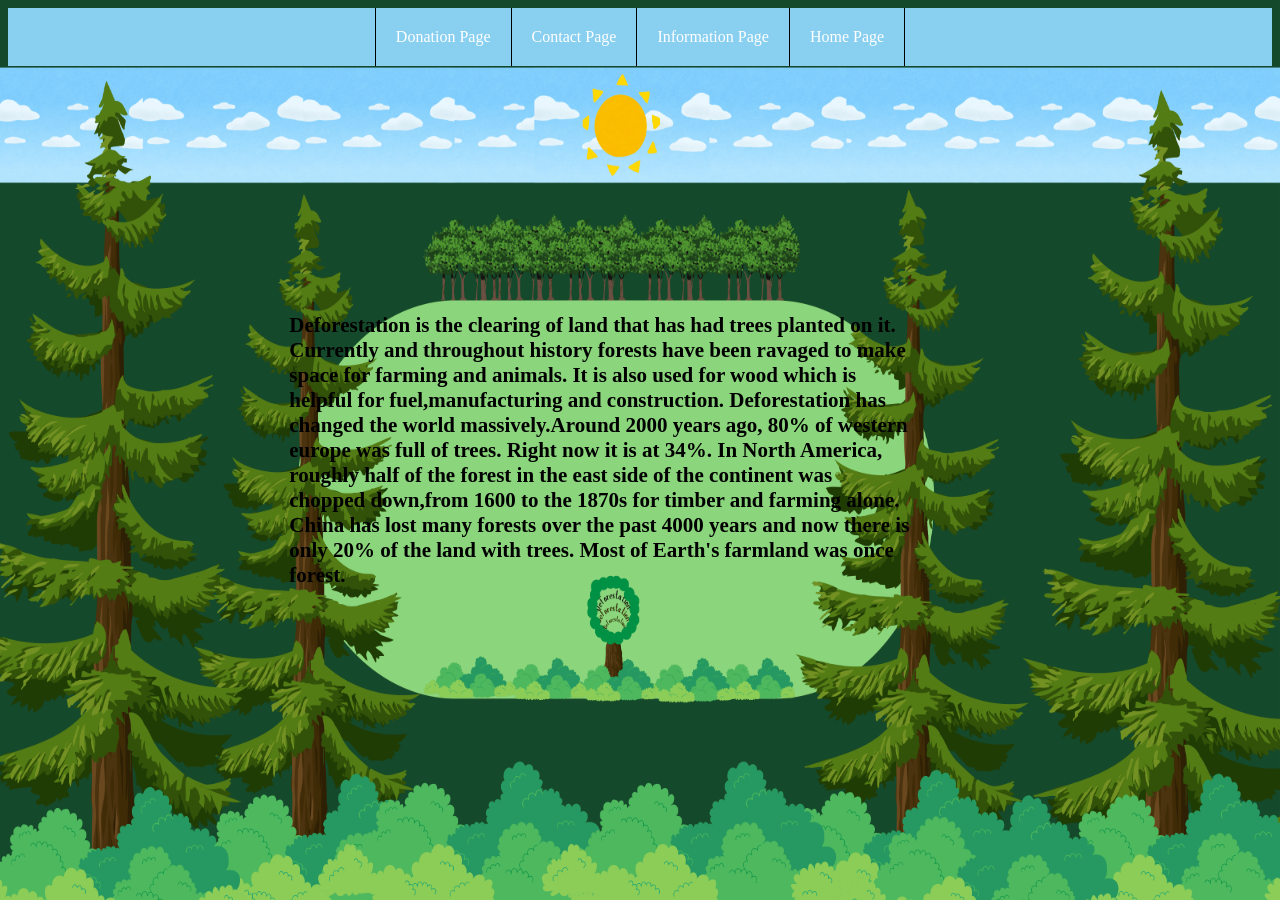
<file: index.html>
<!DOCTYPE html> <!--Declares doctype-->
<html lang="en"> <!--Confirming the codes language is enlgish.-->
<head>
  <meta charset="UTF-8">
  <link rel="stylesheet" href="style.css"> <!-- Links to style.ccs-->
   <meta name="viewport" content="width=device-width, initial-scale=1.0">
  <title>Deforestation in New Zealand</title>  <!--Displays title at the top-->
</head>
<body> <!--Contains my code inside this tag-->



<ul> <!--Holds the links for navigation bar-->
    <li></li>
 <li><a href="donate.html">Donation Page</a></li> <!--link to a diffrent page-->
 <li><a href="Contact.html">Contact Page</a></li><!--link to a diffrent page-->
 <li><a href="information.html">Information Page</a></li><!--link to a diffrent page-->
 <li><a href="index.html">Home Page</a></li><!--link to a diffrent page-->
    <li></li>
</ul><!--end tag-->



  <div class="centered"><b>Deforestation is the clearing of land that has had trees planted on it.<br><!--text-->
      Currently and throughout history forests have been ravaged to make<br> space for farming and animals.
      It is also used for wood which is <br>helpful for fuel,manufacturing and construction.
Deforestation has<br> changed the world massively.Around 2000 years ago, 80% of western <br>europe was full of trees. Right now it is at 34%. In North America,<br>roughly half of the forest in the east side of the continent was <br>chopped down,from 1600 to the 1870s for timber and farming alone.<br> China has lost many forests over the past 4000 years and now there is<br> only 20% of the land with trees. Most of Earth's farmland was once forest.
</div><!--stores code in a class-->





</body>
</html>
</file>
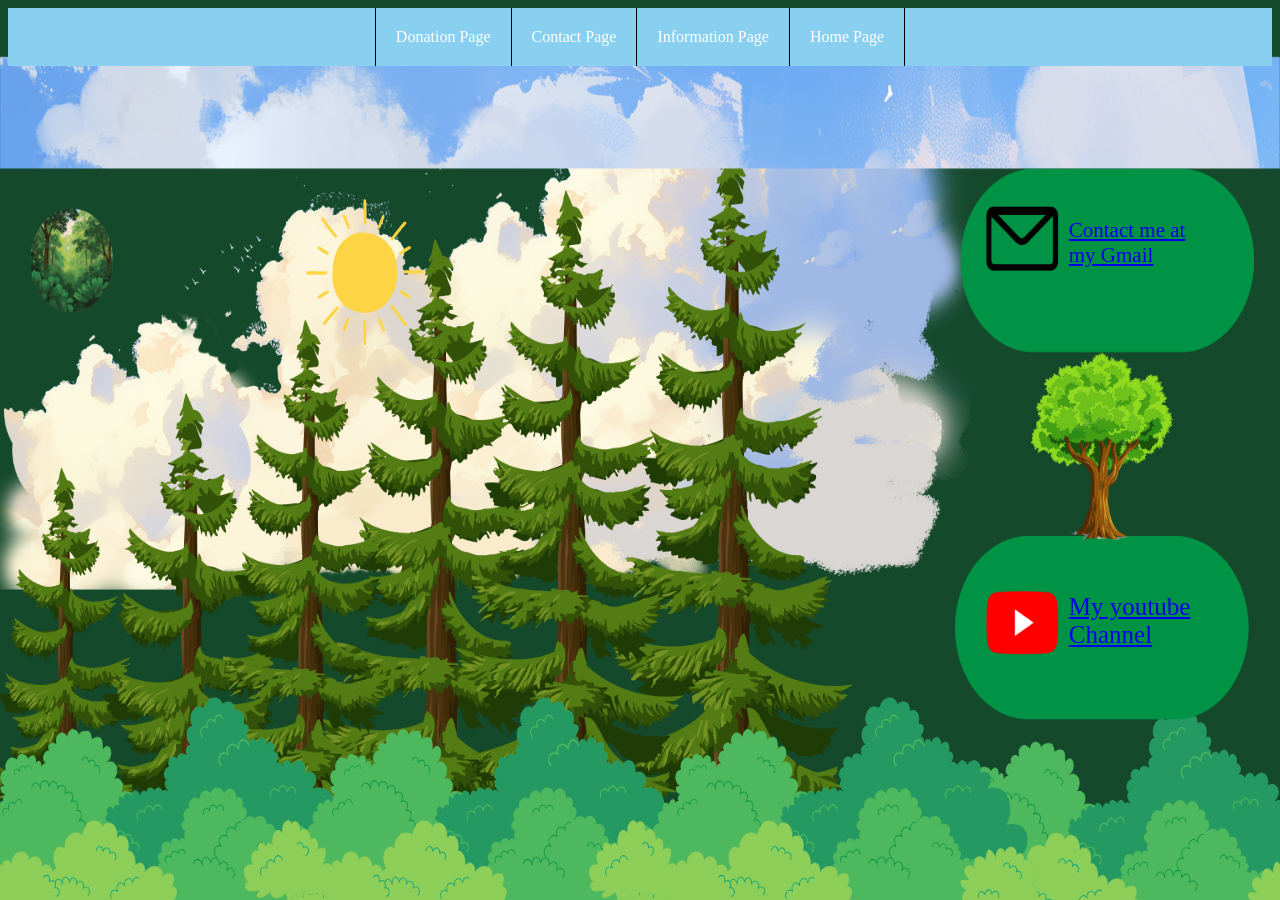
<file: contact.html>
<!DOCTYPE html>  <!--Declares doctype-->
<html lang="en"><!--Confirming the codes language is enlgish.-->
<head>
    <meta charset="UTF-8">
    <link rel="stylesheet" href="contact.css"><!-- Links to ccs-->
   <meta name="viewport" content="width=device-width, initial-scale=1.0">
    <title>Conatact about deforestation in New Zealand</title><!--Displays title at the top-->
</head>
<body><!--Contains my code inside this tag-->



<ul>

    <li></li><!--Holds the links for navigation bar-->
 <li><a href="donate.html">Donation Page</a></li><!--link to a diffrent page-->
 <li><a href="Contact.html">Contact Page</a></li><!--link to a diffrent page-->
 <li><a href="information.html">Information Page</a></li><!--link to a diffrent page-->
 <li><a href="index.html">Home Page</a></li><!--link to a diffrent page-->
    <li></li>
</ul><!--end tag-->






<div class="Contact">
<p><a href="https://www.youtube.com/@EnviroScience/">My youtube Channel</a></p><!--displayed text-->
</div><!--Stores my youtube link in a div class-->


<div class="Contact1">
<p><a href="https://mail.google.com/mail/u/0/#inbox?compose=CllgCJTNHzQlvpsmJtnsgBkCCzHhBkxMDnrVvndVsgbjprbhRCrDBFJgJhsjhqXDQsZnBwwMkFL">Contact me at my Gmail</a></p><!--Displayed text-->
</div><!--gmail link in a div class-->















</body>
</html>
</file>
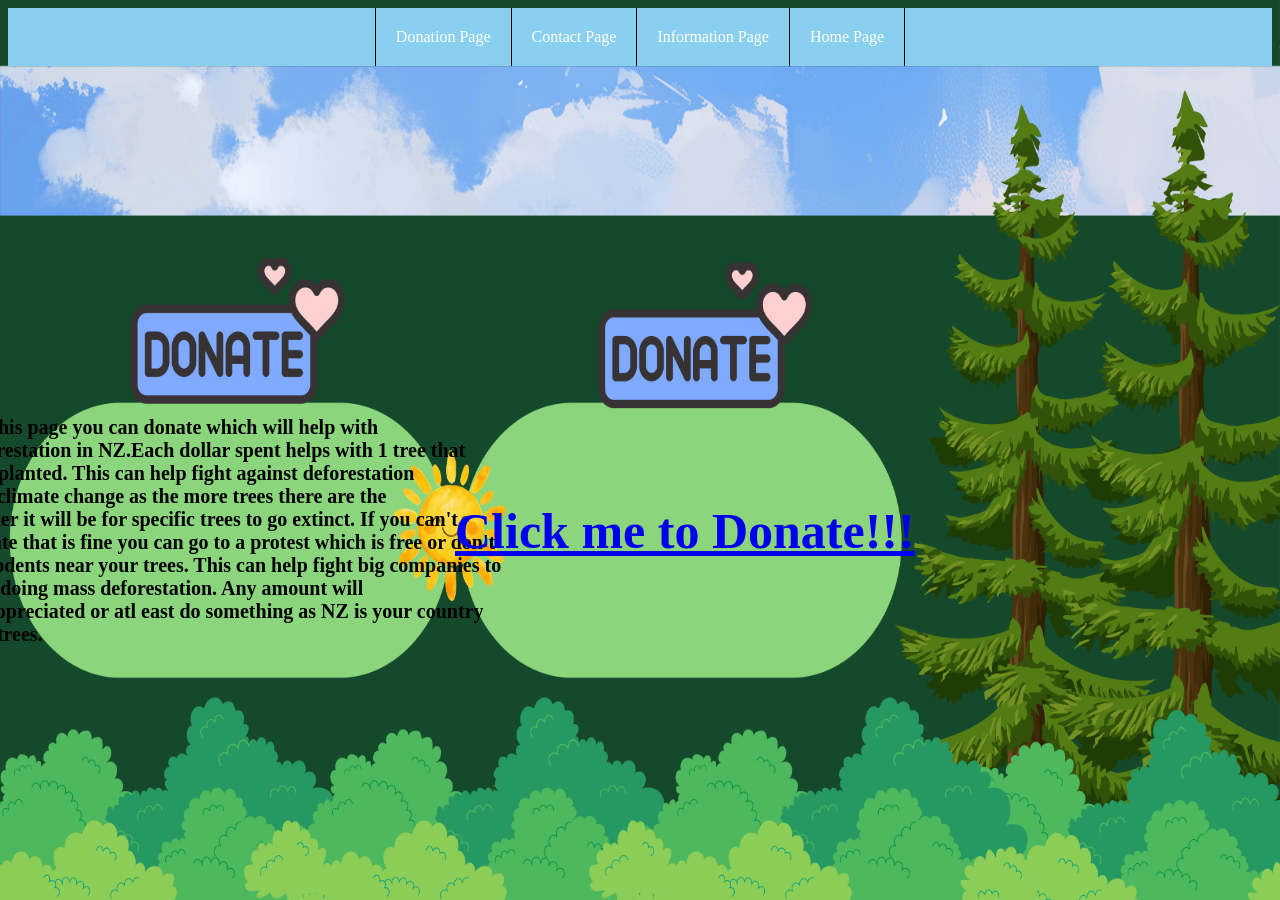
<file: donate.html>
<!DOCTYPE html><!--Declares doctype-->
<html lang="en"><!--Confirming the codes language is enlgish.-->
<head>
    <meta charset="UTF-8">
      <link rel="stylesheet" href="donate.css"><!-- Links to ccs-->
   <meta name="viewport" content="width=device-width, initial-scale=1.0">
    <title>donate deforestation in New Zealand</title><!--Displays title at the top-->
</head>
<body> <!--Contains my code inside this tag-->



<ul> <!--Holds the links for navigation bar-->
    <li></li>
 <li><a href="donation.html">Donation Page</a></li><!--link to a diffrent page-->
 <li><a href="Contact.html">Contact Page</a></li><!--link to a diffrent page-->
 <li><a href="information.html">Information Page</a></li><!--link to a diffrent page-->
 <li><a href="index.html">Home Page</a></li><!--link to a diffrent page-->
    <li></li>
</ul><!--end tag-->


  <div class="centered"><b> On this page you  can donate which will help with <br><!--text--> deforestation in NZ.Each dollar spent helps with 1 tree that<br><!--text-->  gets planted. This can help fight against deforestation<br><!--text-->  and climate change  as the more trees there are the<br> harder it will be for specific trees to go extinct. If you can't <br>donate that is fine you can go to a protest which is free or don't<br><!--text-->  let rodents near your trees. This can help fight big companies to<br> stop doing mass deforestation. Any amount will<br> be appreciated or atl east do something as NZ is your country <br>and trees.
</div>

<div class="Donate"><!--Stores the link -->
<p><a href="https://www.tfsnz.org.nz/donate-a-tree/">Click me to Donate!!!</a></p>
</div>











</body>
</html>
</file>
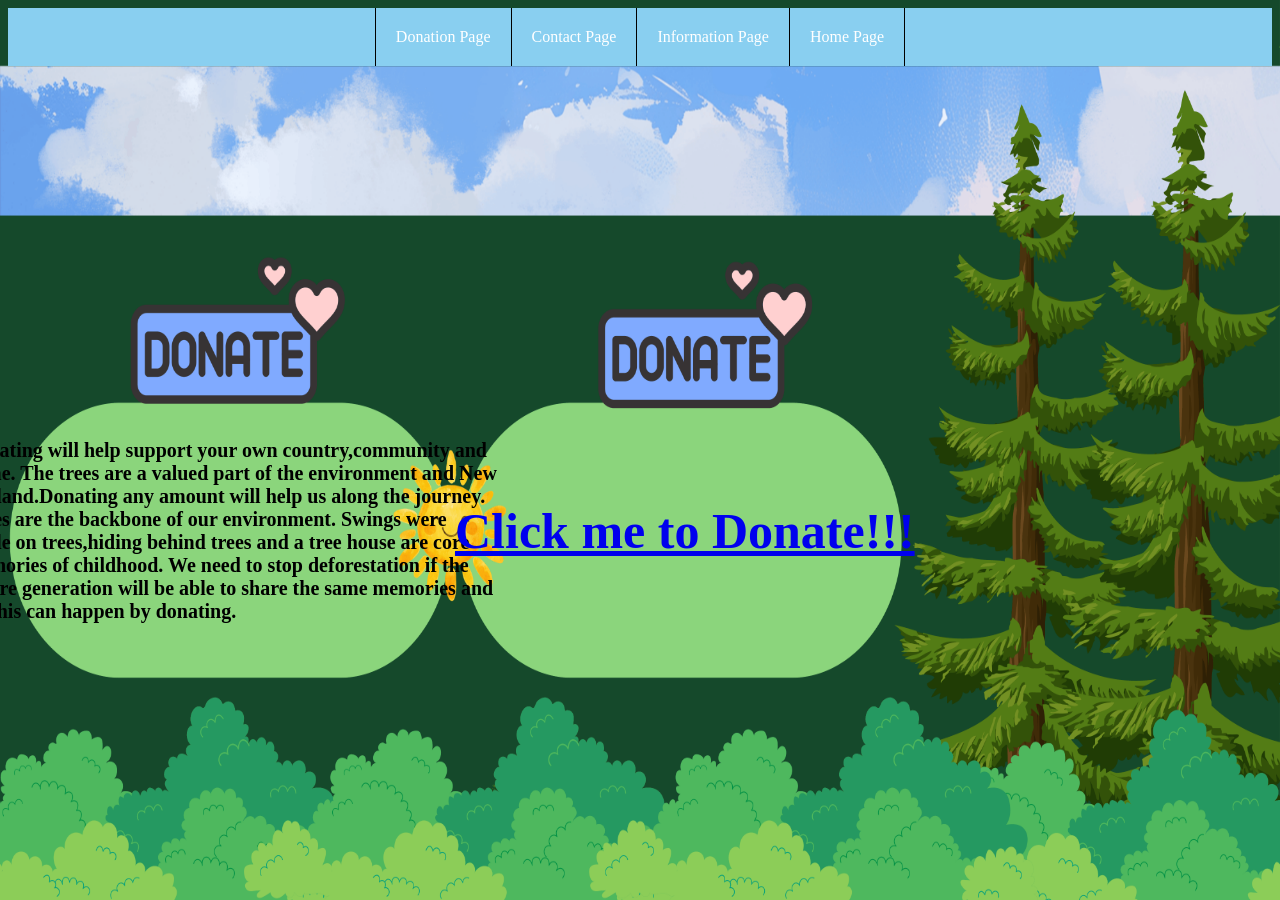
<file: donation.html>
<!DOCTYPE html><!--Declares doctype-->
<html lang="en"><!--Confirming the codes language is enlgish.-->
<head>
    <meta charset="UTF-8">
      <link rel="stylesheet" href="donation.css"><!-- Links to ccs-->
   <meta name="viewport" content="width=device-width, initial-scale=1.0">
    <title>donate deforestation in New Zealand</title><!--Displays title at the top-->
</head>
<body> <!--Contains my code inside this tag-->



<ul> <!--Holds the links for navigation bar-->
    <li></li>
 <li><a href="donation.html">Donation Page</a></li><!--link to a diffrent page-->
 <li><a href="Contact.html">Contact Page</a></li><!--link to a diffrent page-->
 <li><a href="information.html">Information Page</a></li><!--link to a diffrent page-->
 <li><a href="index.html">Home Page</a></li><!--link to a diffrent page-->
    <li></li>
</ul><!--end tag-->


  <div class="centered"><b>Donating will help support your own country,community and<br><!--text-->
      home. The trees are a valued part of the environment and New<br>
      Zealand.Donating any amount will help us along the journey.<br>
      Trees are the backbone of our environment. Swings were<br>
      made on trees,hiding behind trees and a tree house are core<br>
      memories of childhood. We need to stop deforestation if the<br>
      future generation will be able to share the same memories and<br>
      all this can happen by donating.
</div>

<div class="Donate"><!--Stores the link -->
<p><a href="https://www.tfsnz.org.nz/donate-a-tree/">Click me to Donate!!!</a></p>
</div>











</body>
</html>
</file>
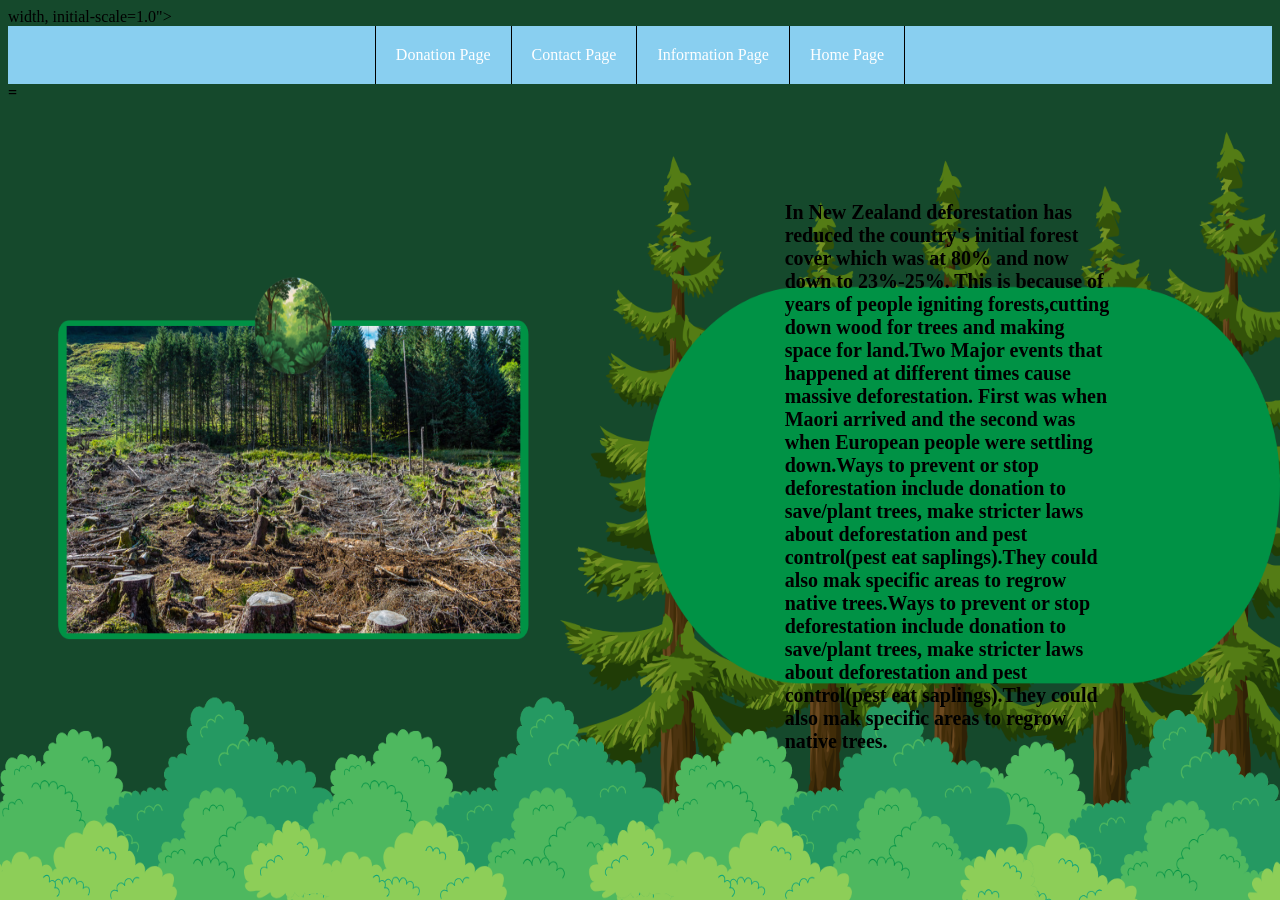
<file: information.html>
<!DOCTYPE html><!--Declares doctype-->
<html lang="en"> <!--Confirming the codes language is enlgish.-->
<head>
    <meta charset="UTF-8"><!-- Links to ccs-->
    <link rel="stylesheet" href="information.css">
   <meta name="viewport" content="width=device-width, initial-scale=1.0">
    <title>Information about deforestation in New Zealand</title>width, initial-scale=1.0">
  <title>Deforestation in New Zealand</title>  <!--Displays title at the top-->
</head>
<body><!--Contains my code inside this tag-->



<ul><!--Holds the links for navigation bar-->

    <li></li>
 <li><a href="donate.html">Donation Page</a></li><!--link to a diffrent page-->
 <li><a href="Contact.html">Contact Page</a></li><!--link to a diffrent page-->
 <li><a href="information.html">Information Page</a></li><!--link to a diffrent page-->
 <li><a href="index.html">Home Page</a></li><!--link to a diffrent page-->
    <li></li>
</ul><!--end tag-->





<div class="p1"><b>In New Zealand deforestation has reduced the country's initial forest cover which was at 80% and now down to 23%-25%. This is because of years of people igniting forests,cutting down wood for trees and making space for land.Two Major events that happened at different times cause massive deforestation. First was when Maori arrived and the second was when European people were settling down.Ways to prevent or stop deforestation include donation to save/plant trees, make stricter laws about deforestation and pest control(pest eat saplings).They could also mak specific areas to regrow native trees.Ways to prevent or stop deforestation include donation to save/plant trees, make stricter laws about deforestation and pest control(pest eat saplings).They could also mak specific areas to regrow native trees.

</div><!--stores code in a class-->
=








</body>
</html>
</file>
<file: style.css>
ul li a {
   float: left;
}

ul li a {
  display: block;/*Makes the text on navigation bar look better*/
  color: white;
  text-align: center;
  padding: 20px 20px;
  text-decoration: none;
}


ul li a:hover:not(.active) {
  background-color: #32CD32;/*Changes background color*/
}

ul {
  list-style-type: none;
  margin: 0;
  padding: 0;
  background-color: #89CFF0;
  display: flex;
  justify-content: center;
}

ul li {
  float: left;
  border-right: 1px solid black;}/*used for the border inbetween text on nz bar*/

ul li:last-child {
  border-right: none;
}
ul li a:hover {
  background-color: #50C878; /*hovering over the text changes it color*/
}

body {
background-image: url("images/Background.png");/* link to the background*/
background-size: 100% 100%;c
background-repeat:no-repeat;
background-attachment: fixed;
}

.centered {/*changes postion where my text is*/
  position: absolute;
  top: 50%;
  left: 48.4%;
  transform: translate(-50%, -50%);
  font-size: 21px;
}
</file>
<file: contact.css>
ul li a {
   float: left;
}

ul li a {
  display: block;/*Makes the text on navigation bar look better*/
  color: white;
  text-align: center;
  padding: 20px 20px;
  text-decoration: none;
}


ul li a:hover:not(.active) {
  background-color: #32CD32;/*Changes background color*/
}

ul {
  list-style-type: none;
  margin: 0;
  padding: 0;
  background-color: #89CFF0;
  display: flex;
  justify-content: center;
}

ul li {
  float: left;
  border-right: 1px solid black;}/*used for the border inbetween text on nz bar*/

ul li:last-child {
  border-right: none;
}
ul li a:hover {
  background-color: #50C878;/*hovering over the text changes it color*/
}

body {
background-image: url("images/Contact.png");/* link to the background*/
background-size: 100% 100%;/*Make sure the page fills the background*/
background-repeat:no-repeat;
background-attachment: fixed;
}

.Contact{
  position: absolute;/*changes postion where my text is*/
  top: 69%;
  left: 89%;
  transform: translate(-50%, -50%);
  font-size:25px;
}




.Contact a:active {
  color: red;
  background-color: transparent;
  text-decoration: underline;/*changes the color if you hold onto link*/
}




.Contact1{
  position: absolute;
  top: 27%;
  left: 89%;
  transform: translate(-50%, -50%);
  font-size:21px;/*changes postion where my text is*/
}



.contact1 a:active {
  color: red;
  background-color: transparent;
  text-decoration: underline;
}
</file>
<file: donate.css>
ul li a {
   float: left;
}

ul li a {
  display: block;;/*Makes the text on navigation bar look better*/
  color: white;
  text-align: center;
  padding: 20px 20px;
  text-decoration: none;
}


ul li a:hover:not(.active) {
  background-color: #32CD32;/*Changes background color*/
}

ul {
  list-style-type: none;
  margin: 0;
  padding: 0;
  background-color: #89CFF0;
  display: flex;
  justify-content: center;
}

ul li {
  float: left;
  border-right: 1px solid black;}/*used for the border inbetween text on nz bar*/

ul li:last-child {
  border-right: none;
}
ul li a:hover {
  background-color: #50C878;
}

body {
background-image: url("images/donate.png");/* link to the background*/
background-size: 100% 100%;/*Make sure the page fills the background*/
background-repeat:no-repeat;
background-attachment: fixed;
}





.centered {
  position: absolute;
  top: 59%;
  left: 18%;
  transform: translate(-50%, -50%);
  font-size: 20px;/*changes postion where my text is*/
}

.Donate{
  position: absolute;
  top: 59%;
  left: 53.5%;
  transform: translate(-50%, -50%);
  font-size: 50px;/*changes postion where donation link text is*/
}






.donate a:active {
  color: red;
  background-color: transparent;
  text-decoration: underline;/*changes the color if you hold onto link*/
}
</file>
<file: donation.css>
ul li a {
   float: left;
}

ul li a {
  display: block;;/*Makes the text on navigation bar look better*/
  color: white;
  text-align: center;
  padding: 20px 20px;
  text-decoration: none;
}


ul li a:hover:not(.active) {
  background-color: #32CD32;/*Changes background color*/
}

ul {
  list-style-type: none;
  margin: 0;
  padding: 0;
  background-color: #89CFF0;
  display: flex;
  justify-content: center;
}

ul li {
  float: left;
  border-right: 1px solid black;}/*used for the border inbetween text on nz bar*/

ul li:last-child {
  border-right: none;
}
ul li a:hover {
  background-color: #50C878;
}

body {
background-image: url("images/donate.png");/* link to the background*/
background-size: 100% 100%;/*Make sure the page fills the background*/
background-repeat:no-repeat;
background-attachment: fixed;
}





.centered {
  position: absolute;
  top: 59%;
  left: 18%;
  transform: translate(-50%, -50%);
  font-size: 20px;/*changes postion where my text is*/
}

.Donate{
  position: absolute;
  top: 59%;
  left: 53.5%;
  transform: translate(-50%, -50%);
  font-size: 50px;/*changes postion where donation link text is*/
}






.donate a:active {
  color: red;
  background-color: transparent;
  text-decoration: underline;/*changes the color if you hold onto link*/
}
</file>
<file: information.css>
ul li a {
   float: left;
}

ul li a {
  display: block;/*Makes the text on navigation bar look better*/
  color: white;
  text-align: center;
  padding: 20px 20px;
  text-decoration: none;
}


ul li a:hover:not(.active) {
   background-color: #32CD32;/*Changes background color*/
}

ul {
  list-style-type: none;
  margin: 0;
  padding: 0;
  background-color: #89CFF0;
  display: flex;
  justify-content: center;
}

ul li {
  float: left;
  border-right: 1px solid black;}/*used for the border inbetween text on nz bar*/

ul li:last-child {
  border-right: none;
}
ul li a:hover {
  background-color: #50C878;
}


body {
background-image: url("images/info.png");/* link to the background*/
background-size: 100% 100%;/* link to the background*/
background-repeat:no-repeat;
background-attachment: fixed;
}







.p1 {
  position: absolute;/*changes postion where my text is*/
  top: 53%;
  left:74.2%;
  transform: translate(-50%, -50%);
  font-size: 20px;


}
</file>
